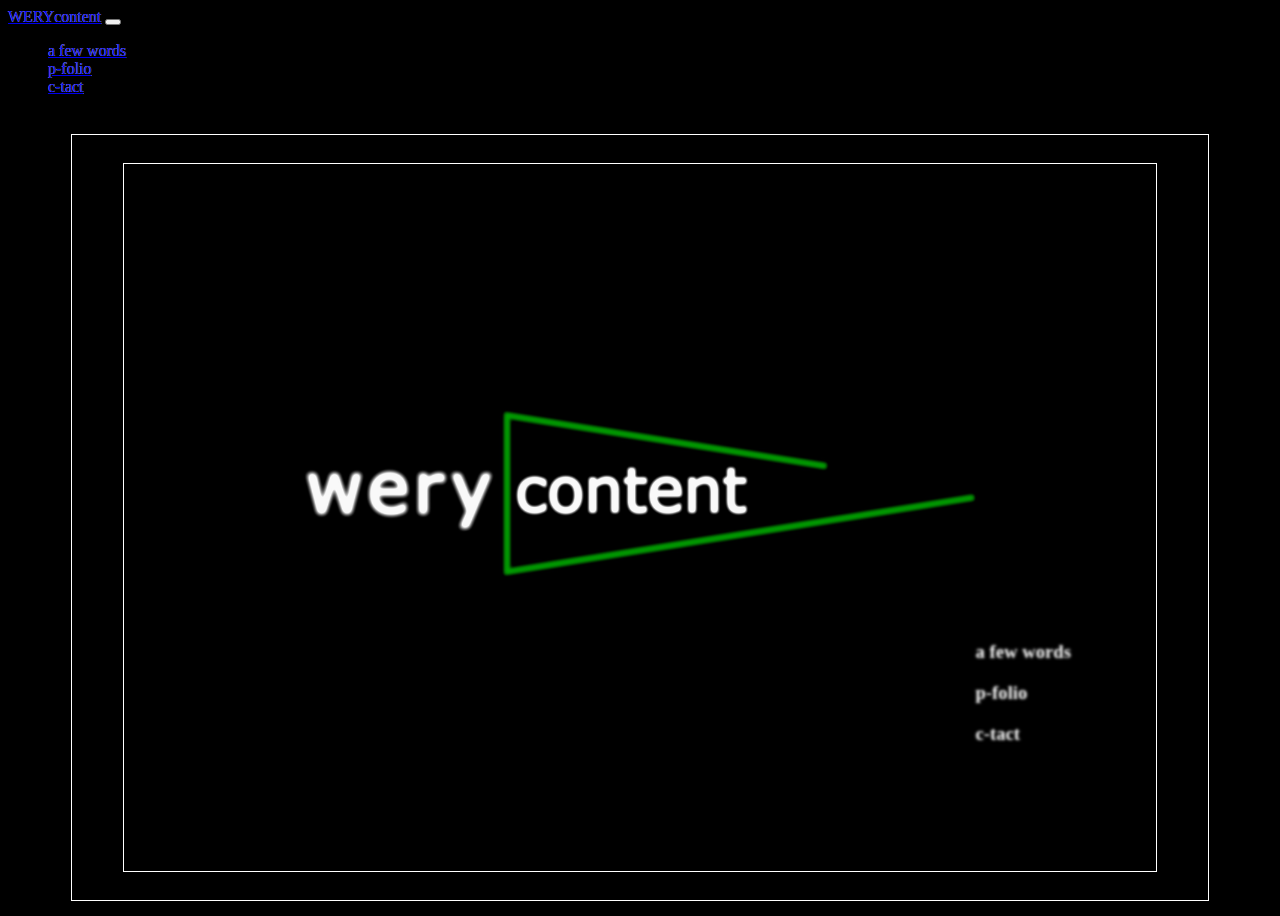
<file: index.html>
<!DOCTYPE html>
<html lang="en">
  <head>
    <meta charset="UTF-8" />
    <meta name="viewport" content="width=device-width, initial-scale=1.0" />
    <link rel="stylesheet" type="text/css" href="styles.css" />
    <link
      href="https://cdn.jsdelivr.net/npm/bootstrap@5.0.2/dist/css/bootstrap.min.css"
      rel="stylesheet"
      integrity="sha384-EVSTQN3/azprG1Anm3QDgpJLIm9Nao0Yz1ztcQTwFspd3yD65VohhpuuCOmLASjC"
      crossorigin="anonymous"
    />
    <script
      src="https://cdn.jsdelivr.net/npm/bootstrap@5.0.2/dist/js/bootstrap.bundle.min.js"
      integrity="sha384-MrcW6ZMFYlzcLA8Nl+NtUVF0sA7MsXsP1UyJoMp4YLEuNSfAP+JcXn/tWtIaxVXM"
      crossorigin="anonymous"
    ></script>
    <script src="script.js"></script>

    <title>Document</title>
  </head>
  <body>
    <nav class="navbar navbar-expand-lg navbar-dark">
      <div class="container-fluid">
        <a class="navbar-brand hover-overlay" href="index.html">WERYcontent</a>
        <button
          class="navbar-toggler"
          type="button"
          data-bs-toggle="collapse"
          data-bs-target="#navbarSupportedContent"
          aria-controls="navbarSupportedContent"
          aria-expanded="false"
          aria-label="Toggle navigation"
        >
          <span class="navbar-toggler-icon"></span>
        </button>
        <div class="collapse navbar-collapse" id="navbarSupportedContent">
          <ul class="navbar-nav me-auto mb-2 mb-lg-0">
            <li class="nav-item">
              <a class="nav-link" href="afewwords.html">a few words</a>
            </li>
            <li class="nav-item">
              <a class="nav-link" href="p-folio.html">p-folio</a>
            </li>
            <li class="nav-item">
              <a class="nav-link" href="c-tact.html">c-tact</a>
            </li>
          </ul>
        </div>
      </div>
    </nav>
    <div class="bigbox">
      <div class="smallbox smallbox-frontpage">
        <img class="full-image" src="./wery_content_logo.jpg" />
        <div class="wery">
          <img src="./wery.jpg" />
        </div>
        <div class="content">
          <img src="./content.jpg" />
        </div>
        <div class="footer">
          <div class="footer-content">
            <h3>
              <a class="white-link" href="afewwords.html">a few words</a>
            </h3>
            <h3><a class="white-link" href="p-folio.html">p-folio</a></h3>
            <h3><a class="white-link" href="c-tact.html">c-tact</a></h3>
          </div>
        </div>
      </div>
    </div>
  </body>
</html>
</file>
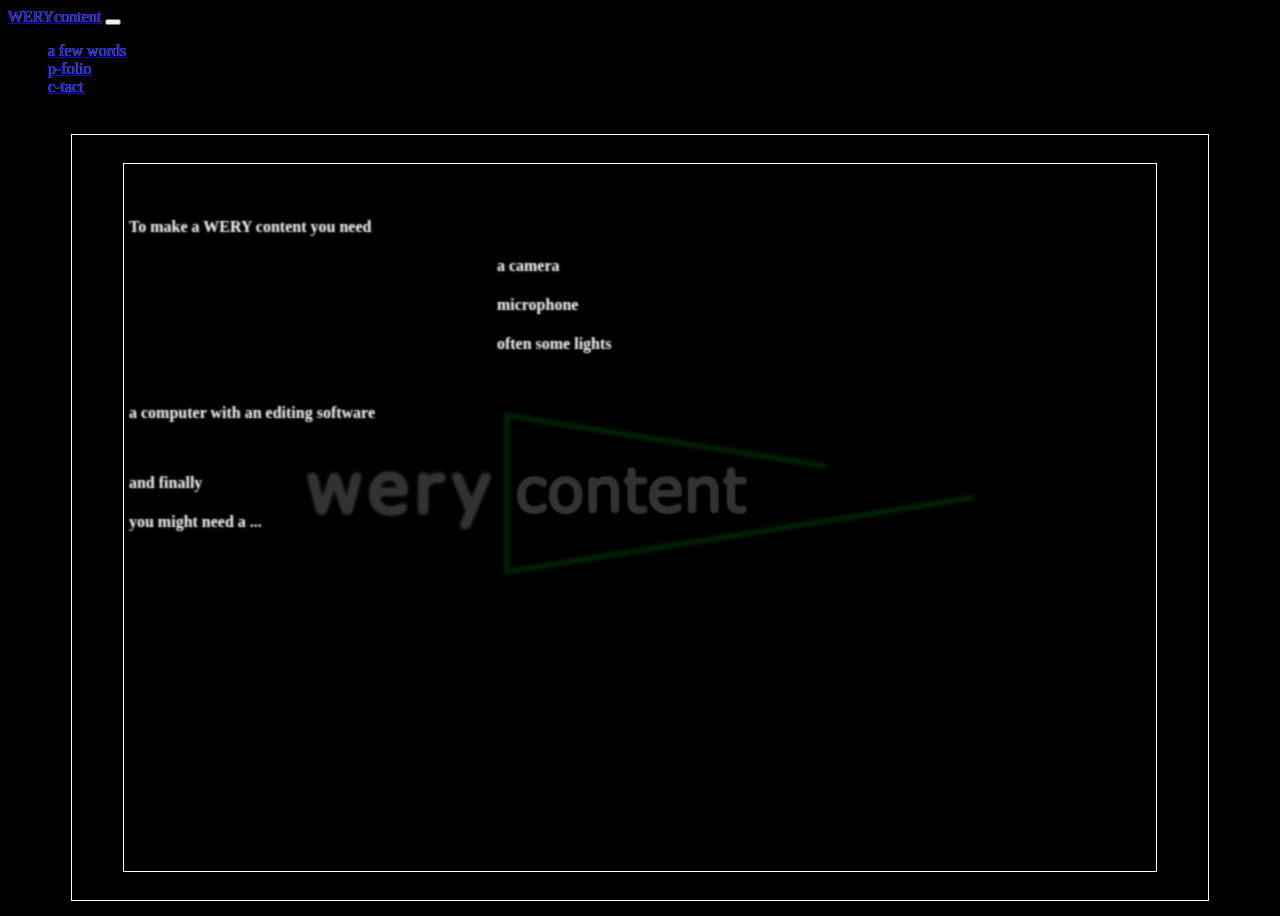
<file: afewwords.html>
<!DOCTYPE html>
<html lang="en">
  <head>
    <meta charset="UTF-8" />
    <meta name="viewport" content="width=device-width, initial-scale=1.0" />
    <link rel="stylesheet" type="text/css" href="styles.css" />
    <link
      href="https://cdn.jsdelivr.net/npm/bootstrap@5.0.2/dist/css/bootstrap.min.css"
      rel="stylesheet"
      integrity="sha384-EVSTQN3/azprG1Anm3QDgpJLIm9Nao0Yz1ztcQTwFspd3yD65VohhpuuCOmLASjC"
      crossorigin="anonymous"
    />
    <script
      src="https://cdn.jsdelivr.net/npm/bootstrap@5.0.2/dist/js/bootstrap.bundle.min.js"
      integrity="sha384-MrcW6ZMFYlzcLA8Nl+NtUVF0sA7MsXsP1UyJoMp4YLEuNSfAP+JcXn/tWtIaxVXM"
      crossorigin="anonymous"
    ></script>

    <title>Document</title>
  </head>
  <body>
    <nav class="navbar navbar-expand-lg navbar-dark">
      <div class="container-fluid">
        <a class="navbar-brand hover-overlay" href="index.html">WERYcontent</a>
        <button
          class="navbar-toggler"
          type="button"
          data-bs-toggle="collapse"
          data-bs-target="#navbarSupportedContent"
          aria-controls="navbarSupportedContent"
          aria-expanded="false"
          aria-label="Toggle navigation"
        >
          <span class="navbar-toggler-icon"></span>
        </button>
        <div class="collapse navbar-collapse" id="navbarSupportedContent">
          <ul class="navbar-nav me-auto mb-2 mb-lg-0">
            <li class="nav-item">
              <a class="nav-link" href="afewwords.html">a few words</a>
            </li>
            <li class="nav-item">
              <a class="nav-link" href="p-folio.html">p-folio</a>
            </li>
            <li class="nav-item">
              <a class="nav-link" href="c-tact.html">c-tact</a>
            </li>
          </ul>
        </div>
      </div>
    </nav>
    <div class="bigbox">
      <div class="smallbox smallbox-frontpage">
        <img class="full-image opacity" src="./wery_content_logo.jpg" />
        <div class="wery">
          <img class="opacity" src="./wery.jpg" />
        </div>
        <div class="content">
          <img class="opacity" src="./content.jpg" />
        </div>
        <div class="p-lg-5 p-2 m-lg-5 m-2">
          <h4 class="">To make a WERY content you need</h4>
          <h4 class="p1-margin">a camera</h4>
          <h4 class="p1-margin">microphone</h4>
          <h4 class="p1-margin">often some lights</h4>
          <h4 class="p1-margin2">a computer with an editing software</h4>
          <h4>and finally</h4>
          <h4>you might need a ...</h4>
        </div>
      </div>
    </div>
    <script src="script.js"></script>
  </body>
</html>
</file>
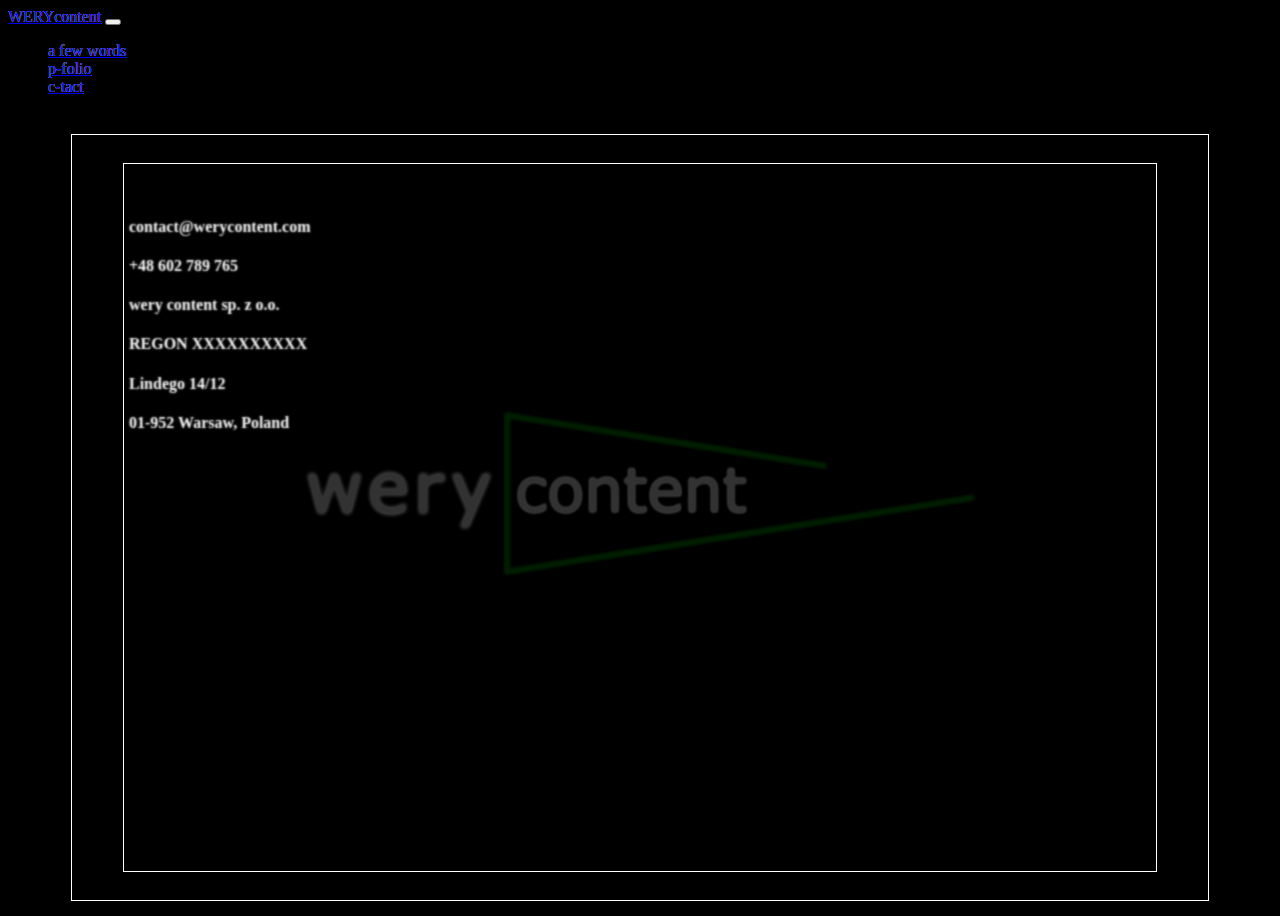
<file: c-tact.html>
<!DOCTYPE html>
<html lang="en">
  <head>
    <meta charset="UTF-8" />
    <meta name="viewport" content="width=device-width, initial-scale=1.0" />
    <link rel="stylesheet" type="text/css" href="styles.css" />
    <link
      href="https://cdn.jsdelivr.net/npm/bootstrap@5.0.2/dist/css/bootstrap.min.css"
      rel="stylesheet"
      integrity="sha384-EVSTQN3/azprG1Anm3QDgpJLIm9Nao0Yz1ztcQTwFspd3yD65VohhpuuCOmLASjC"
      crossorigin="anonymous"
    />
    <script
      src="https://cdn.jsdelivr.net/npm/bootstrap@5.0.2/dist/js/bootstrap.bundle.min.js"
      integrity="sha384-MrcW6ZMFYlzcLA8Nl+NtUVF0sA7MsXsP1UyJoMp4YLEuNSfAP+JcXn/tWtIaxVXM"
      crossorigin="anonymous"
    ></script>

    <title>Document</title>
  </head>
  <body>
    <nav class="navbar navbar-expand-lg navbar-dark">
      <div class="container-fluid">
        <a class="navbar-brand hover-overlay" href="index.html">WERYcontent</a>
        <button
          class="navbar-toggler"
          type="button"
          data-bs-toggle="collapse"
          data-bs-target="#navbarSupportedContent"
          aria-controls="navbarSupportedContent"
          aria-expanded="false"
          aria-label="Toggle navigation"
        >
          <span class="navbar-toggler-icon"></span>
        </button>
        <div class="collapse navbar-collapse" id="navbarSupportedContent">
          <ul class="navbar-nav me-auto mb-2 mb-lg-0">
            <li class="nav-item">
              <a class="nav-link" href="afewwords.html">a few words</a>
            </li>
            <li class="nav-item">
              <a class="nav-link" href="p-folio.html">p-folio</a>
            </li>
            <li class="nav-item">
              <a class="nav-link" href="c-tact.html">c-tact</a>
            </li>
          </ul>
        </div>
      </div>
    </nav>
    <div class="bigbox">
      <div class="smallbox smallbox-frontpage">
        <img class="full-image opacity" src="./wery_content_logo.jpg" />
        <div class="wery">
          <img class="opacity" src="./wery.jpg" />
        </div>
        <div class="content">
          <img class="opacity" src="./content.jpg" />
        </div>
        <div class="p-lg-5 p-2 m-lg-5 m-2">
          <h4 class="mt-5 mb-4">contact@werycontent.com</h4>
          <h4 class="mb-5">+48 602 789 765</h4>
          <h4 class="mt-5 pt-5">wery content sp. z o.o.</h4>
          <h4 class="">REGON XXXXXXXXXX</h4>
          <h4>Lindego 14/12</h4>
          <h4>01-952 Warsaw, Poland</h4>
        </div>
      </div>
    </div>
    <script src="script.js"></script>
  </body>
</html>
</file>
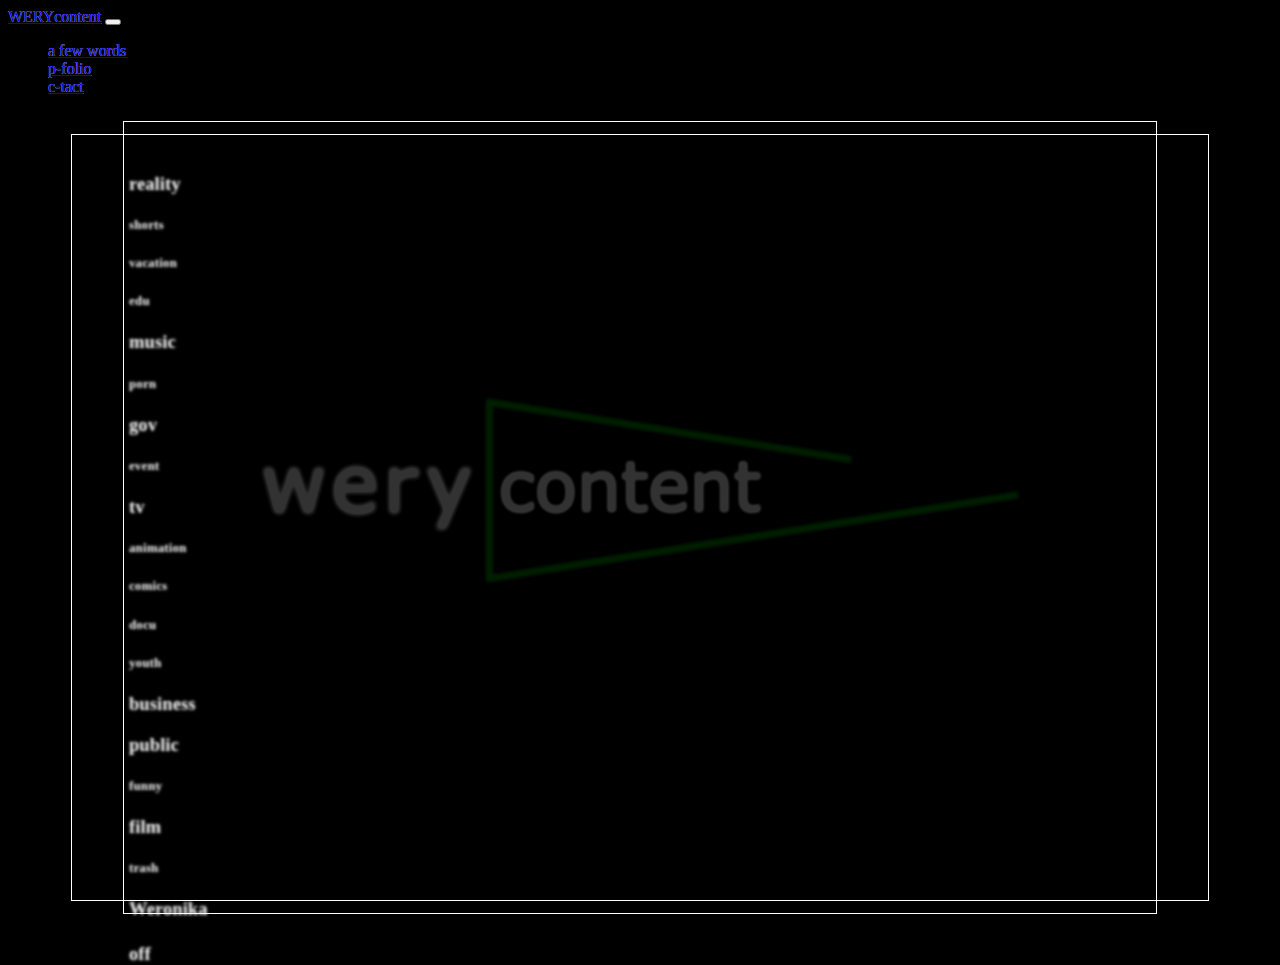
<file: p-folio.html>
<!DOCTYPE html>
<html lang="en">
  <head>
    <meta charset="UTF-8" />
    <meta name="viewport" content="width=device-width, initial-scale=1.0" />
    <link rel="stylesheet" type="text/css" href="styles.css" />
    <link
      href="https://cdn.jsdelivr.net/npm/bootstrap@5.0.2/dist/css/bootstrap.min.css"
      rel="stylesheet"
      integrity="sha384-EVSTQN3/azprG1Anm3QDgpJLIm9Nao0Yz1ztcQTwFspd3yD65VohhpuuCOmLASjC"
      crossorigin="anonymous"
    />
    <script
      src="https://cdn.jsdelivr.net/npm/bootstrap@5.0.2/dist/js/bootstrap.bundle.min.js"
      integrity="sha384-MrcW6ZMFYlzcLA8Nl+NtUVF0sA7MsXsP1UyJoMp4YLEuNSfAP+JcXn/tWtIaxVXM"
      crossorigin="anonymous"
    ></script>

    <title>Document</title>
  </head>
  <body>
    <nav class="navbar navbar-expand-lg navbar-dark">
      <div class="container-fluid">
        <a class="navbar-brand hover-overlay" href="index.html">WERYcontent</a>
        <button
          class="navbar-toggler"
          type="button"
          data-bs-toggle="collapse"
          data-bs-target="#navbarSupportedContent"
          aria-controls="navbarSupportedContent"
          aria-expanded="false"
          aria-label="Toggle navigation"
        >
          <span class="navbar-toggler-icon"></span>
        </button>
        <div class="collapse navbar-collapse" id="navbarSupportedContent">
          <ul class="navbar-nav me-auto mb-2 mb-lg-0">
            <li class="nav-item">
              <a class="nav-link" href="afewwords.html">a few words</a>
            </li>
            <li class="nav-item">
              <a class="nav-link" href="p-folio.html">p-folio</a>
            </li>
            <li class="nav-item">
              <a class="nav-link" href="c-tact.html">c-tact</a>
            </li>
          </ul>
        </div>
      </div>
    </nav>
    <div class="bigbox">
      <div class="smallbox smallbox-frontpage">
        <img class="full-image opacity" src="./wery_content_logo.jpg" />
        <div class="wery">
          <img class="opacity" src="./wery.jpg" />
        </div>
        <div class="content">
          <img class="opacity" src="./content.jpg" />
        </div>
        <div class="container width-200 p-lg-5">
          <div class="row justify-content-start">
            <div class="col p-3">
              <h3>
                <a
                  class="white-link zoom"
                  href=" https://www.polsatplay.pl/serial/budowlancy/"
                  >reality</a
                >
              </h3>
            </div>
            <div class="col p-3">
              <h5>
                <a
                  class="white-link zoom"
                  href="https://www.youtube.com/watch?v=7cPSoYEwhiM&list=PLhJ-yDpS3DEtgiDenCF56pXdgaJ5AtKMa"
                  >shorts</a
                >
              </h5>
            </div>
            <div class="col p-3">
              <h5><a class="white-link zoom" href="">vacation</a></h5>
            </div>
          </div>
          <div class="row justify-content-around text-center">
            <div class="col p-3">
              <h5>
                <a
                  class="white-link zoom"
                  href=" https://www.youtube.com/watch?v=f9yt8QHDODs&t=236s"
                  >edu</a
                >
              </h5>
            </div>
            <div class="col p-3">
              <h3>
                <a
                  class="white-link zoom"
                  href="https://www.youtube.com/watch?v=mo-yx0K9Apw"
                  >music</a
                >
              </h3>
            </div>
            <div class="col p-3">
              <h5><a class="white-link zoom" href="porn.html">porn</a></h5>
            </div>
          </div>

          <div class="row justify-content-around text-center">
            <div class="col p-3">
              <h3>
                <a
                  class="white-link zoom"
                  href=" https://www.youtube.com/watch?v=K1dw_pKoPHQ&t=148s"
                  >gov</a
                >
              </h3>
            </div>
            <div class="col p-3">
              <h5>
                <a
                  class="white-link zoom"
                  href="https://www.youtube.com/watch?v=NJ9YAMf5lWE"
                  >event</a
                >
              </h5>
            </div>
            <div class="col p-3">
              <h3>
                <a
                  class="white-link zoom"
                  href="https://www.polsatplay.pl/program/doktorka-demolka/"
                  >tv</a
                >
              </h3>
            </div>
            <div class="col p-3">
              <h5>
                <a
                  class="white-link zoom"
                  href="https://www.youtube.com/watch?v=QPv4YtB-78E"
                  >animation</a
                >
              </h5>
            </div>
          </div>
          <div class="row justify-content-end">
            <div class="col p-3 text-end">
              <h5>
                <a class="white-link zoom" href="https://sieciaki.pl/komiksy"
                  >comics</a
                >
              </h5>
            </div>
          </div>

          <div class="row justify-content-end">
            <div class="col p-3">
              <h5>
                <a
                  class="white-link zoom"
                  href="https://www.polsatplay.pl/program/gorale/"
                  >docu</a
                >
              </h5>
            </div>
            <div class="col p-3">
              <h5>
                <a
                  class="white-link zoom"
                  href="https://www.youtube.com/watch?v=7ci0dO3r6TU&t=36s"
                  >youth</a
                >
              </h5>
            </div>
            <div class="col p-3">
              <h3><a class="white-link zoom" href="">business</a></h3>
            </div>
          </div>

          <div class="row justify-content-start text-center">
            <div class="col p-3">
              <h3>
                <a
                  class="white-link zoom"
                  href="https://www.youtube.com/watch?v=YO1Q1P7Qoio&t=3s"
                  >public</a
                >
              </h3>
            </div>
            <div class="col p-3">
              <h5><a class="white-link zoom" href="">funny</a></h5>
            </div>
            <div class="col p-3"></div>
          </div>

          <div class="row justify-content-end">
            <div class="col p-3">
              <h3>
                <a
                  class="white-link zoom"
                  href="https://festiwalgdynia.pl/filmy/o-nas/"
                  >film</a
                >
              </h3>
            </div>
            <div class="col p-3">
              <h5>
                <a
                  class="white-link zoom"
                  href="https://www.youtube.com/watch?v=5DX8yfEGxnI"
                  >trash</a
                >
              </h5>
            </div>
            <div class="row justify-content-start text-center">
              <div class="col p-3">
                <h3>
                  <a
                    class="white-link zoom"
                    href="https://www.youtube.com/watch?v=27mdxKc5-24"
                    >Weronika</a
                  >
                </h3>
              </div>
              <div class="col p-3">
                <h5></h5>
              </div>
              <div class="col p-3">
                <h3>
                  <a
                    class="white-link zoom"
                    href="https://www.youtube.com/watch?v=syaUOylFvlk&t=19s"
                    >off</a
                  >
                </h3>
              </div>
            </div>
          </div>
        </div>
      </div>
    </div>
    <script src="script.js"></script>
  </body>
</html>
</file>
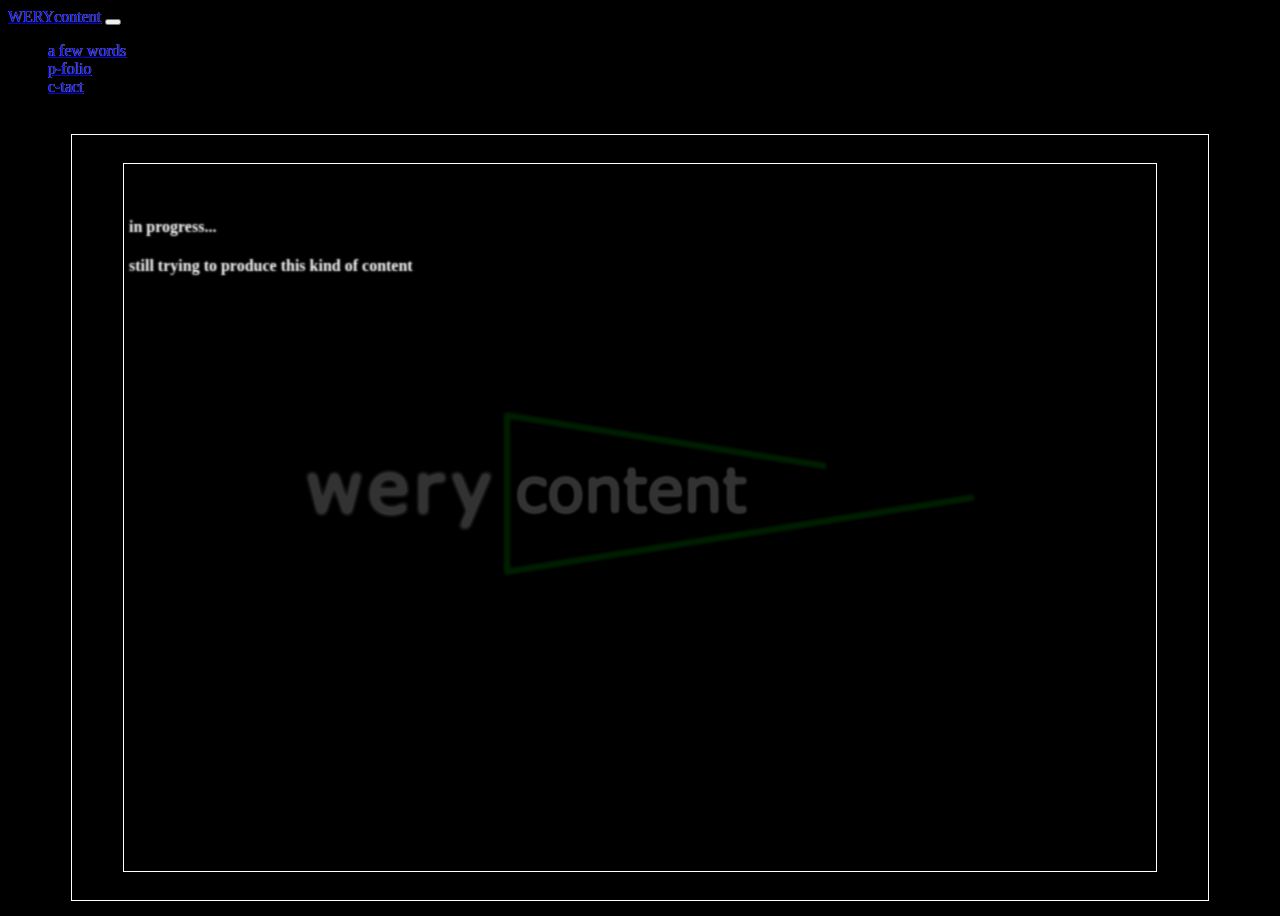
<file: porn.html>
<!DOCTYPE html>
<html lang="en">
  <head>
    <meta charset="UTF-8" />
    <meta name="viewport" content="width=device-width, initial-scale=1.0" />
    <link rel="stylesheet" type="text/css" href="styles.css" />
    <link
      href="https://cdn.jsdelivr.net/npm/bootstrap@5.0.2/dist/css/bootstrap.min.css"
      rel="stylesheet"
      integrity="sha384-EVSTQN3/azprG1Anm3QDgpJLIm9Nao0Yz1ztcQTwFspd3yD65VohhpuuCOmLASjC"
      crossorigin="anonymous"
    />
    <script
      src="https://cdn.jsdelivr.net/npm/bootstrap@5.0.2/dist/js/bootstrap.bundle.min.js"
      integrity="sha384-MrcW6ZMFYlzcLA8Nl+NtUVF0sA7MsXsP1UyJoMp4YLEuNSfAP+JcXn/tWtIaxVXM"
      crossorigin="anonymous"
    ></script>

    <title>Document</title>
  </head>
  <body>
    <nav class="navbar navbar-expand-lg navbar-dark">
      <div class="container-fluid">
        <a class="navbar-brand hover-overlay" href="index.html">WERYcontent</a>
        <button
          class="navbar-toggler"
          type="button"
          data-bs-toggle="collapse"
          data-bs-target="#navbarSupportedContent"
          aria-controls="navbarSupportedContent"
          aria-expanded="false"
          aria-label="Toggle navigation"
        >
          <span class="navbar-toggler-icon"></span>
        </button>
        <div class="collapse navbar-collapse" id="navbarSupportedContent">
          <ul class="navbar-nav me-auto mb-2 mb-lg-0">
            <li class="nav-item">
              <a class="nav-link" href="afewwords.html">a few words</a>
            </li>
            <li class="nav-item">
              <a class="nav-link" href="p-folio.html">p-folio</a>
            </li>
            <li class="nav-item">
              <a class="nav-link" href="c-tact.html">c-tact</a>
            </li>
          </ul>
        </div>
      </div>
    </nav>
    <div class="bigbox">
      <div class="smallbox smallbox-frontpage">
        <img class="full-image opacity" src="./wery_content_logo.jpg" />
        <div class="wery">
          <img class="opacity" src="./wery.jpg" />
        </div>
        <div class="content">
          <img class="opacity" src="./content.jpg" />
        </div>
        <div class="p-lg-5 p-2 m-lg-5 m-2">
          <h4 class="">in progress...</h4>
          <h4>still trying to produce this kind of content</h4>
        </div>
      </div>
    </div>
    <script src="script.js"></script>
  </body>
</html>
</file>
<file: styles.css>
body {
  background-color: black !important;
  font-family: Verdana;
  color: transparent !important;
  text-shadow: 0 0 2px rgba(255, 255, 255, 1);

  height: 100vh;
}
.bigbox {
  display: flex;
  flex-direction: column;
  justify-content: center;
  border: solid white 1px;
  height: 85vh;
  margin: 3% 5% 3% 5%;
}

.smallbox {
  flex-grow: 1;
  padding: 5px;
  height: 95%;
  width: 90%;
  margin: 2.5% auto;
  border: solid white 1px;
}

.white-link {
  color: transparent;
  text-shadow: 0 0 3px rgba(255, 255, 255, 1);
  text-decoration: none !important;
}
.smallbox-frontpage {
  padding-block: 2rem;
  display: grid;
  grid-template-columns: repeat(2, 1fr);
  grid-template-rows: repeat(6, 16.6%);
  grid-column-gap: 0px;
  grid-row-gap: 0px;
}

.footer {
  margin-right: 0;
  grid-area: 5 / 2 / 7 / 3;
}

#wery-image {
  max-width: 50%;
}

#content-image {
  max-width: 50%;
}

.footer-content {
  width: fit-content;
  margin-right: 5rem;
  margin-left: auto;
}

.wery,
.content {
  display: none;
}

.full-image {
  height: 80%;
  max-width: 85%;
  object-fit: contain;
  margin-inline: auto;
  grid-area: 3 / 1 / 5 / 3;
}

@supports (hanging-punctuation: first) and (font: -apple-system-body) and
  (-webkit-appearance: none) {
  .full-image {
    height: 65%;
    width: 65%;
    grid-area: 2 / 1 / 5 / 3;
  }

  .wery {
    width: 50% !important;
  }
}

a:hover {
  color: rgb(72, 199, 44) !important;
  text-shadow: none;
}
img {
  width: 100%;
  z-index: -1000;
}
.opacity {
  opacity: 0.2;
}
.p1-margin {
  margin-left: 72%;
  width: 100%;
}
.p1-margin2 {
  margin-top: 10%;
  margin-bottom: 10%;
}

.nav-link {
  text-shadow: 0px 0px 0px white;
}
.navbar-brand {
  text-shadow: 0px 0px 0px white;
}

.wery-content-background:before {
  z-index: -1000;
  content: " ";
  display: block;
  position: absolute;
  left: 0;
  top: 0;
  width: 100%;
  height: 100%;
  opacity: 0.2;
  background-image: url("./wery_content_logo.jpg");
  background-repeat: no-repeat;
  background-size: 70%;
  background-position: center;
}

@media (max-width: 530px) {
  .bigbox {
    border: none;
  }
  .smallbox {
    border: none;
  }

  .full-image {
    display: none;
    grid-area: unset;
  }

  .smallbox-frontpage {
    display: grid;
    grid-template-columns: repeat(2, 1fr);
    grid-template-rows: repeat(6, 16.6%);
    grid-column-gap: 0px;
    grid-row-gap: 0px;
  }

  .wery {
    display: block;
    grid-area: 3 / 1 / 4 / 3;
    width: fit-content;
    margin-inline: 1rem auto;
  }

  .wery > img {
    height: 100%;
    object-fit: contain;
    display: block;
  }

  .content {
    margin-inline: auto 0;
    display: block;
    width: 75%;
    grid-area: 4 / 1 / 5 / 3;
  }

  .content > img {
    display: block;
    grid-area: 4 / 1 / 5 / 3;
  }

  .footer {
    grid-area: 6 / 2 / 7 / 3;
  }

  .footer-content {
    margin-right: 1rem;
  }
}

.translate-middle {
  transform: translate(-50%, 100%) !important;
}
.width-200 {
  width: 200% !important;
}

@media (max-width: 360px) {
  h3 {
    font-size: 20px !important;
  }

  .white-link {
    color: transparent;
    text-shadow: 0 0 2px rgba(255, 255, 255, 1);
    text-decoration: none !important;
  }
}

@media (max-width: 320px) {
  h3 {
    font-size: 18px !important;
  }
}

@media (max-width: 320px) {
  h3 {
    font-size: 18px !important;
  }
}

.hidden-l {
  opacity: 0;
  filter: blur(5px);
  transform: translateX(-2%);
  transition: all 1s;
}

.hidden-r {
  opacity: 0;
  filter: blur(5px);
  transform: translateX(2%);
  transition: all 1s;
}

.hidden {
  opacity: 0;
  transition: all 4s;
}

.hidden-left-long {
  opacity: 0;
  filter: blur(5px);
  transform: translateX(-100%);
  transition: all 2s;
}
</file>
